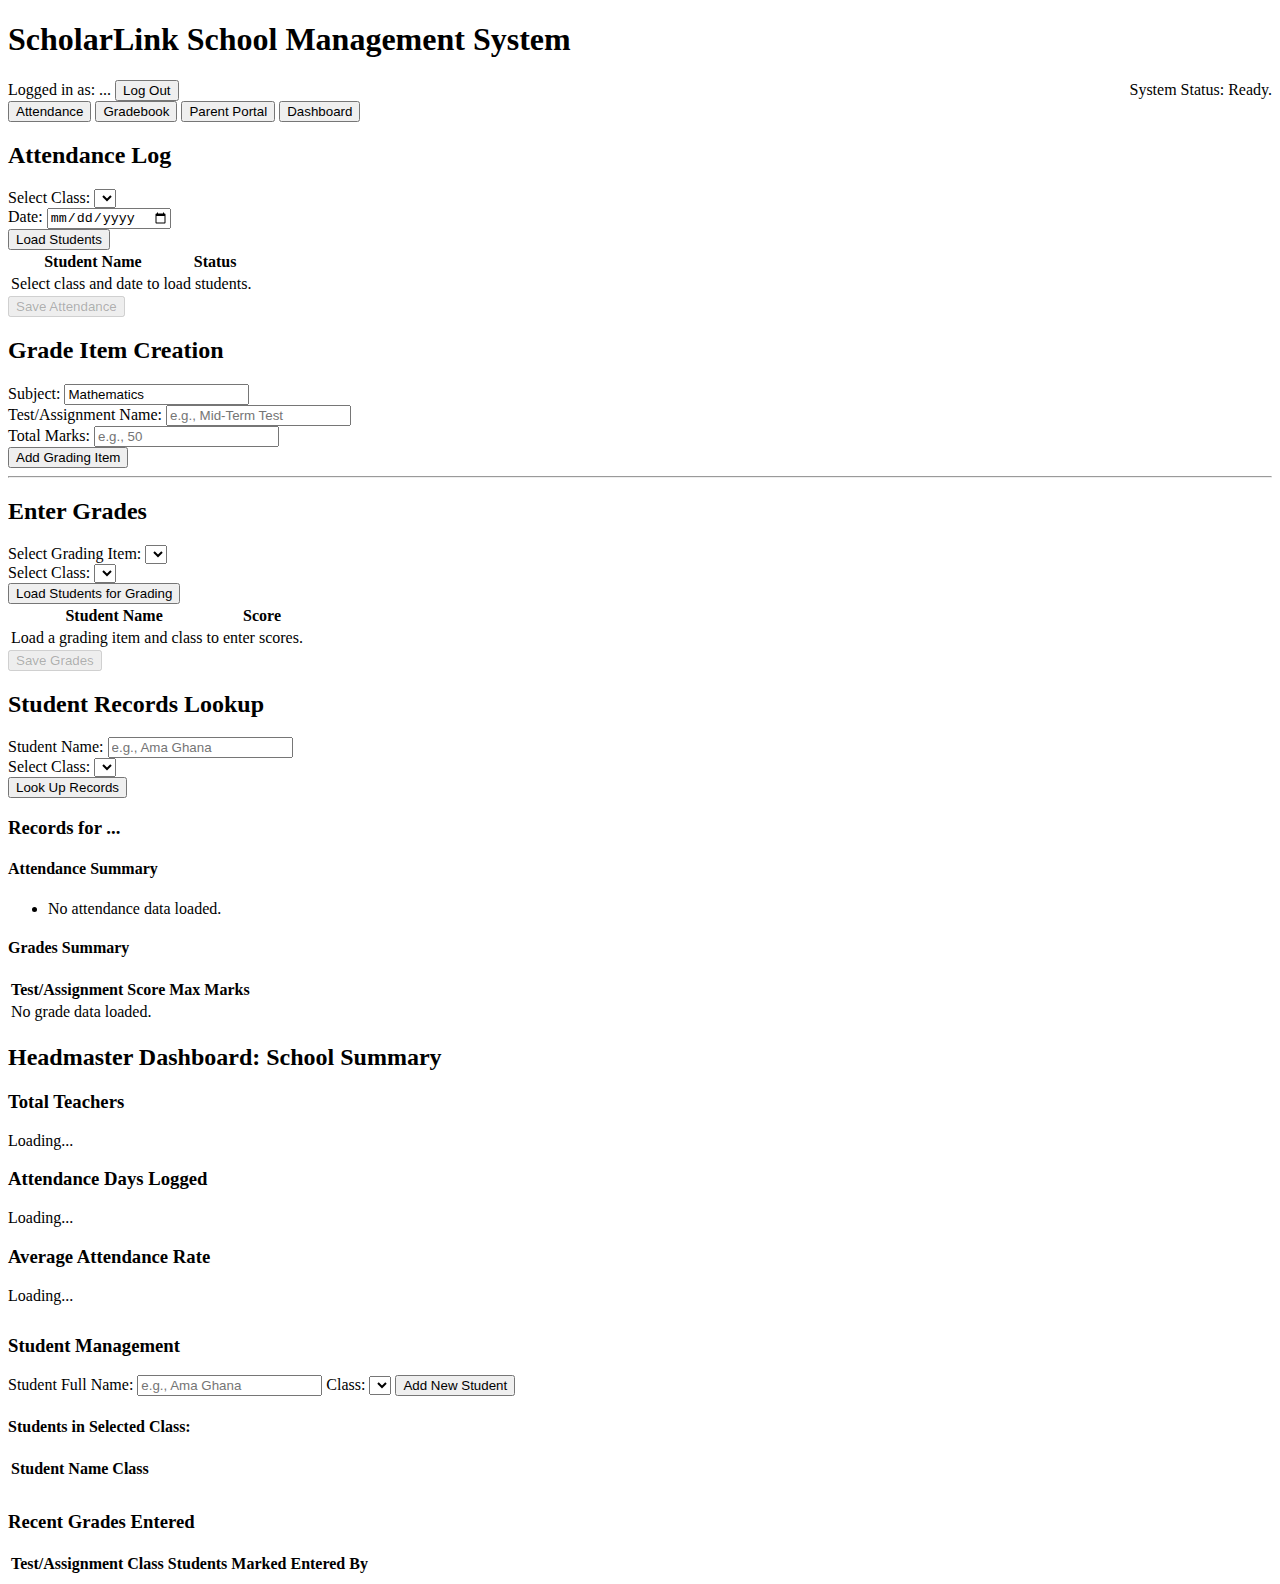
<file: app.html>
<!DOCTYPE html>
<html lang="en">
<head>
    <title>ScholarLink - Application</title> 
</head>
<body>
    
    <div id="app">
        </div>
    
    <script src="js/main.js"></script> 
</body>
</html>
    <div class="container" id="main-app-screen">
        <header>
            <h1>ScholarLink School Management System</h1>
            <div style="display: flex; justify-content: space-between; align-items: center;">
                <div>
                    Logged in as: <span id="userName">...</span>
                    <button id="logoutBtn" class="logout-btn">Log Out</button>
                </div>
                <div id="auth-status" class="status">System Status: Ready.</div>
            </div>
        </header>

        <div class="tabs">
            <button class="tab-btn active" data-module="attendance">Attendance</button>
            <button class="tab-btn" data-module="grade">Gradebook</button>
            <button class="tab-btn" data-module="parent-portal">Parent Portal</button>
            <button class="tab-btn" data-module="headmaster-dashboard">Dashboard</button>
        </div>

        <div id="attendance" class="module-section active">
            <h2>Attendance Log</h2>
            <div class="input-group">
                <div>
                    <label for="attClass">Select Class:</label>
                    <select id="attClass"></select>
                </div>
                <div>
                    <label for="attDate">Date:</label>
                    <input type="date" id="attDate" required>
                </div>
                <button id="loadStudentsBtn" class="primary-btn">Load Students</button>
            </div>

            <table>
                <thead>
                    <tr>
                        <th>Student Name</th>
                        <th>Status</th>
                    </tr>
                </thead>
                <tbody id="attendanceTableBody">
                    <tr><td colspan="2">Select class and date to load students.</td></tr>
                </tbody>
            </table>
            <button id="saveAttendanceBtn" class="primary-btn" disabled>Save Attendance</button>
        </div>

        <div id="grade" class="module-section">
            <h2>Grade Item Creation</h2>
            <div class="input-group">
                <div>
                    <label for="gradeSubject">Subject:</label>
                    <input type="text" id="gradeSubject" placeholder="e.g., Science" value="Mathematics">
                </div>
                <div>
                    <label for="gradeItemName">Test/Assignment Name:</label>
                    <input type="text" id="gradeItemName" placeholder="e.g., Mid-Term Test">
                </div>
                <div>
                    <label for="totalMarks">Total Marks:</label>
                    <input type="number" id="totalMarks" placeholder="e.g., 50">
                </div>
                <button id="addGradeItemBtn" class="primary-btn">Add Grading Item</button>
            </div>

            <hr>

            <h2>Enter Grades</h2>
            <div class="input-group">
                <div>
                    <label for="gradingItemSelect">Select Grading Item:</label>
                    <select id="gradingItemSelect"></select>
                </div>
                <div>
                    <label for="gradeClass">Select Class:</label>
                    <select id="gradeClass"></select>
                </div>
                <button id="loadGradeStudentsBtn" class="primary-btn">Load Students for Grading</button>
            </div>
            
            <table>
                <thead>
                    <tr>
                        <th>Student Name</th>
                        <th>Score</th>
                    </tr>
                </thead>
                <tbody id="gradesTableBody">
                    <tr><td colspan="2">Load a grading item and class to enter scores.</td></tr>
                </tbody>
            </table>
            <button id="saveGradesBtn" class="primary-btn" disabled>Save Grades</button>
        </div>

        <div id="parent-portal" class="module-section">
            <h2>Student Records Lookup</h2>
            <div class="input-group">
                <div>
                    <label for="lookupName">Student Name:</label>
                    <input type="text" id="lookupName" placeholder="e.g., Ama Ghana">
                </div>
                <div>
                    <label for="lookupClass">Select Class:</label>
                    <select id="lookupClass"></select>
                </div>
                <button id="lookupBtn" class="primary-btn">Look Up Records</button>
            </div>
            
            <div id="records-display">
                <h3>Records for <span id="studentNameDisplay">...</span></h3>
                
                <h4>Attendance Summary</h4>
                <ul id="attendanceSummary">
                    <li>No attendance data loaded.</li>
                </ul>
                
                <h4>Grades Summary</h4>
                <table>
                    <thead>
                        <tr>
                            <th>Test/Assignment</th>
                            <th>Score</th>
                            <th>Max Marks</th>
                        </tr>
                    </thead>
                    <tbody id="gradesSummaryBody">
                        <tr><td colspan="3">No grade data loaded.</td></tr>
                    </tbody>
                </table>
            </div>
        </div>

        <div id="headmaster-dashboard" class="module-section">
            <h2>Headmaster Dashboard: School Summary</h2>
            <div class="summary-cards">
                <div class="card">
                    <h3>Total Teachers</h3>
                    <p id="totalTeachers">Loading...</p>
                </div>
                <div class="card">
                    <h3>Attendance Days Logged</h3>
                    <p id="totalAttendanceDays">Loading...</p>
                </div>
                <div class="card">
                    <h3>Average Attendance Rate</h3>
                    <p id="avgAttendanceRate">Loading...</p>
                </div>
            </div>

            <div style="margin-top: 30px;">
                <h3>Student Management</h3>
                <div class="input-group">
                    <label for="newStudentName">Student Full Name:</label>
                    <input type="text" id="newStudentName" placeholder="e.g., Ama Ghana">
                    
                    <label for="newStudentClass">Class:</label>
                    <select id="newStudentClass"></select>
                    
                    <button id="addStudentBtn" class="primary-btn">Add New Student</button>
                </div>
                
                <h4>Students in Selected Class:</h4>
                <table>
                    <thead>
                        <tr>
                            <th>Student Name</th>
                            <th>Class</th>
                        </tr>
                    </thead>
                    <tbody id="studentListBody">
                        </tbody>
                </table>
            </div>
            <h3 style="margin-top: 30px;">Recent Grades Entered</h3>
            <table id="recentGradesTable">
                <thead>
                    <tr>
                        <th>Test/Assignment</th>
                        <th>Class</th>
                        <th>Students Marked</th>
                        <th>Entered By</th>
                    </tr>
                </thead>
                <tbody id="recentGradesBody">
                    </tbody>
            </table>
        </div>
        
    </div>
    
    <script src="main.js"></script>
</body>
</html>
</file>
